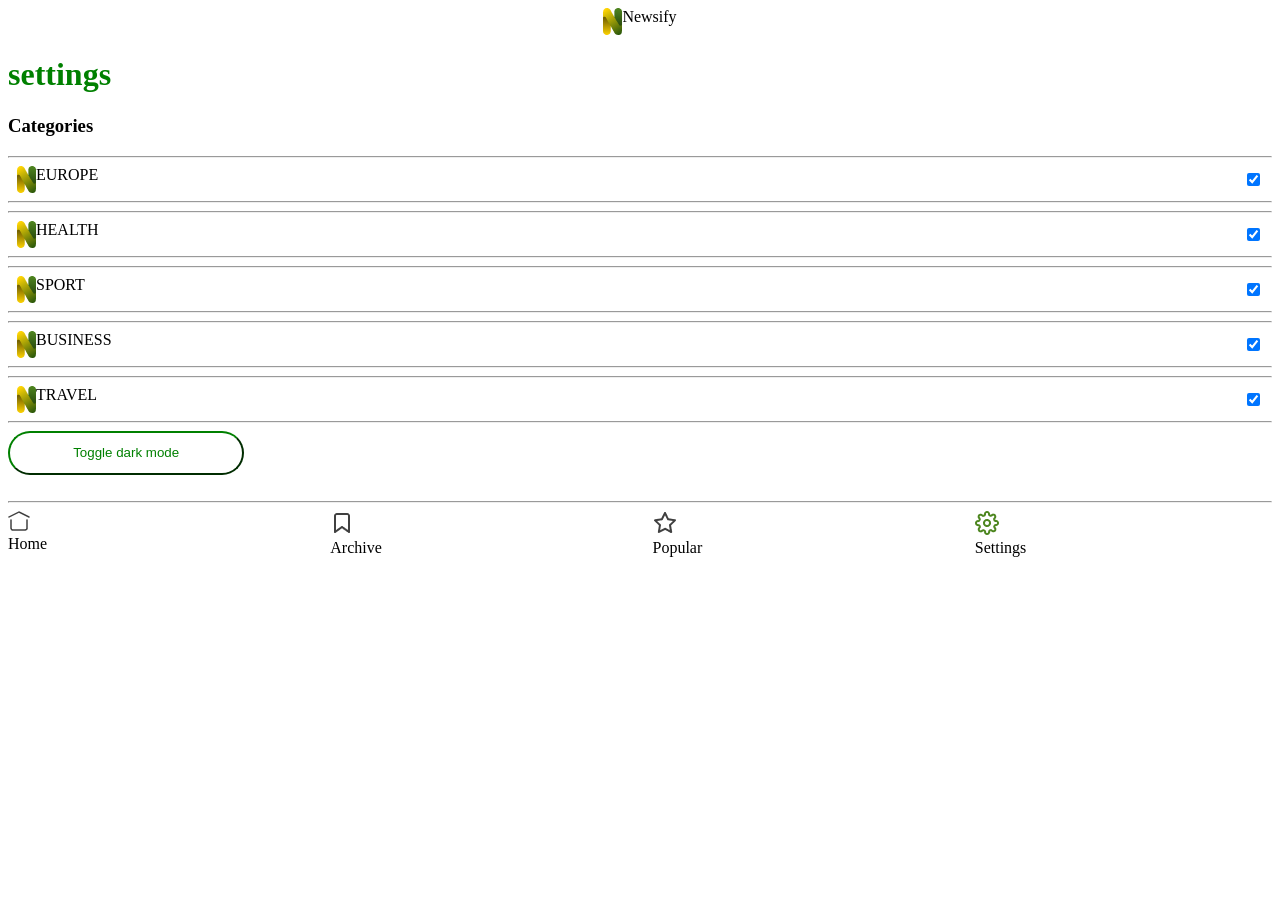
<file: settings.html>
<!DOCTYPE html>
<html lang="en">
<head>
    <meta charset="UTF-8">
    <meta name="viewport" content="width=device-width, initial-scale=1.0">
    <title>settings</title>
    <link rel="stylesheet" href="css/settings.css">
    <script type="module" src="settings.js"></script>
</head>

<body>
    <div class="app-header">
        <img src="img/newsify_logo 1.png" alt="logo">
            Newsify
    </div>

    <h1 class="settings-title">settings</h1>
    <h3 class="settings-Categories">Categories</h3>
    
    <hr>    
    <div class="setting-box">
        <div class="app-header">
            <img src="img/newsify_logo 1.png" alt="logo">
                EUROPE  
        </div>

        <input type="checkbox" name="EUROPE" id="EUROPE">
    </div>
    <hr>

    <hr>    
    <div class="setting-box">
        <div class="app-header">
            <img src="img/newsify_logo 1.png" alt="logo">
                HEALTH  
        </div>

        <input type="checkbox" name="HEALTH" id="HEALTH">
    </div>
    <hr>

    <hr>    
    <div class="setting-box">
        <div class="app-header">
            <img src="img/newsify_logo 1.png" alt="logo">
            SPORT  
        </div>

        <input type="checkbox" name="SPORT" id="SPORT">
    </div>
    <hr>

    <hr>    
    <div class="setting-box">
        <div class="app-header">
            <img src="img/newsify_logo 1.png" alt="logo">
            BUSINESS  
        </div>

        <input type="checkbox" name="BUSINESS" id="BUSINESS">
    </div>
    <hr>

    <hr>    
    <div class="setting-box">
        <div class="app-header">
            <img src="img/newsify_logo 1.png" alt="logo">
            TRAVEL  
        </div>

        <input type="checkbox" name="TRAVEL" id="TRAVEL">
    </div>
    <hr>

    <button class="dark-mode-button" id="toggle-dark-mode" >Toggle dark mode</button>
    <br>
    <hr>
   
    <footer class="navbar">
        <a href="home.html">
            <img src="img/home.png" alt="Home">
            <div>Home</div>
        </a>

        <a href="archive.html">
            <img src="img/feather_bookmark.png" alt="Archive">
            <div>Archive</div>
        </a>

        <a href="popular.html">
            <img src="img/star.png" alt="Popular">
            <div>Popular</div>
        </a>

        <a href="settings.html">
            <img src="img/settings.png" alt="Settings">
            <div>Settings</div>
        </a>
    </footer>

</body>
</html>
</file>
<file: css/settings.css>
body {
  background-color: white;
  color: #000000;
}
body.dark-mode {
  background-color: black;
  color: #ffffff;
}

.app-header {
  display: flex;
  justify-content: center;
}

.settings-title {
  display: flex;
  justify-self: center;
  color: green;
}

.settings-Categories {
  display: flex;
  justify-self: center;
}

.setting-box {
  display: flex;
  justify-content: space-between;
  margin-left: 9px;
  margin-right: 9px;
}

.dark-mode-button {
  color: green;
  background-color: white;
  border-radius: 25px;
  border-color: green;
  padding: 1%;
  padding-left: 5%;
  padding-right: 5%;
  display: block;
  justify-self: center;
}

.navbar {
  display: grid;
  justify-self: center;
  grid-template-columns: 1fr 1fr 1fr 1fr;
  gap: 25px;
}

a {
  color: #000;
  text-decoration: none;
}/*# sourceMappingURL=settings.css.map */
</file>
